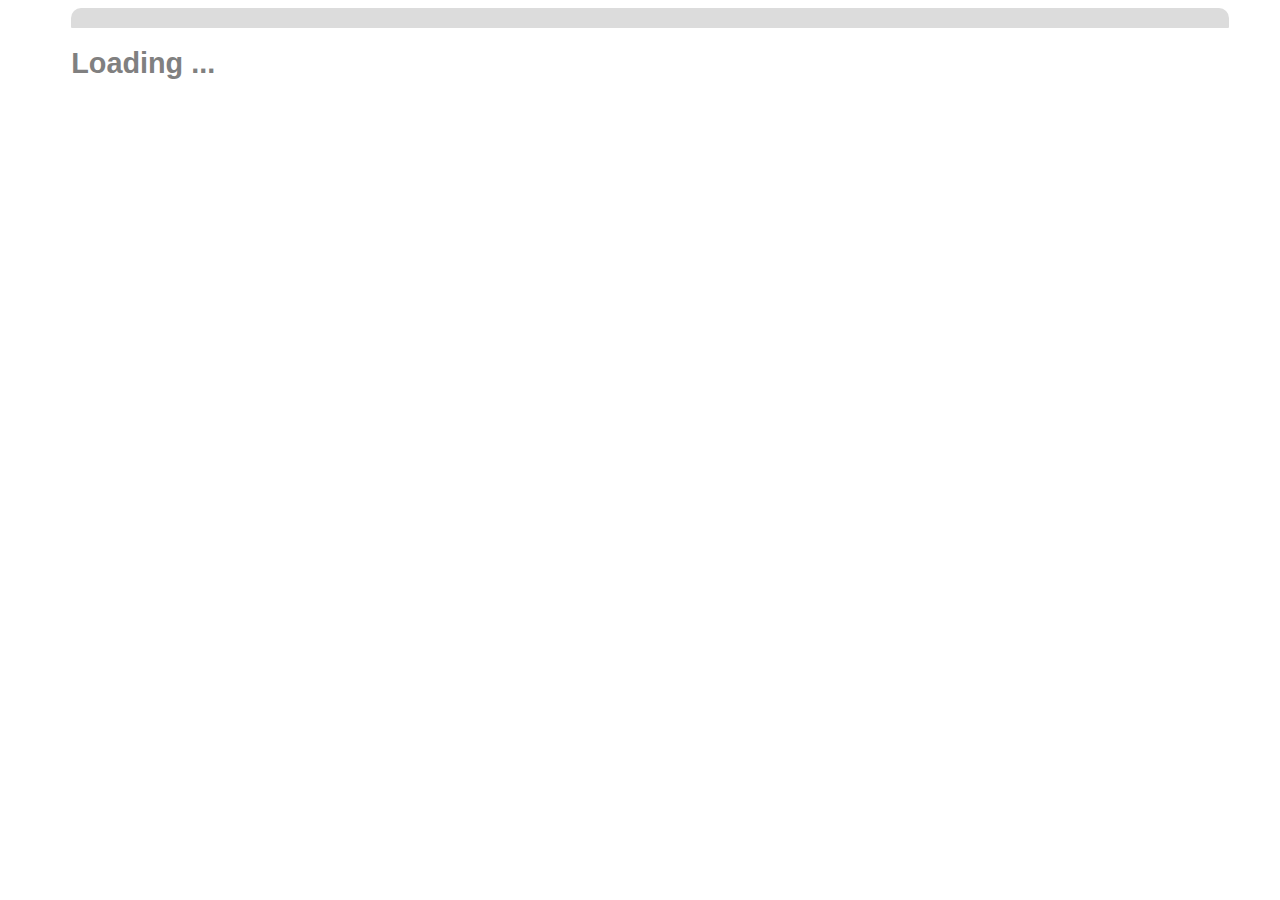
<file: index.html>
<!DOCTYPE html>
<html>
	<head>
		<meta charset="UTF-8">
		<!--kosongkan cache, biar script js update -->
		<!--
		https://stackoverflow.com/questions/49547/how-do-we-control-web-page-caching-across-all-browsers
		-->
        <meta http-equiv="Cache-Control" content="no-cache, no-store, must-revalidate">
        <meta http-equiv="Pragma" content="no-cache">
        <meta http-equiv="Expires" content="0">
        
		<link rel="stylesheet" href="css/style.css">
		<link rel="stylesheet" href="css/desain.css">
		<link rel="stylesheet" href="css/popup.css">
		<link rel="shortcut icon" type="image/x-icon" href="favicon.ico" />
		<title>Akuntansi Online | Rangkaidata.com</title>
	</head>
<body>

	<div id="blog_link" style="text-align:center;padding:5px;display:none;">

	</div>
	
	<div id="demo">
		<div id="menu"></div>
		<div id="sub_menu" style="display:none;"></div>
	
		<main id="main">
			<h1 id="modul">Loading ...</h1>
			<h2 id="metode"></h2>
			<h4 id="msg"></h4>
			<div id="btn"></div>
			<div id="app"></div>
		</main>
    	<div id="blog_footer" style="text-align:center;color:#2F4F4F;display:none;">
		<p>
			<b style="color:green;">Home</b>&nbsp|
			<a href="tutorial.html">Tutorial</a>&nbsp|
			<a href="sample.html">Sample Data</a>&nbsp|
			<a href="screenshot.html">Screenshot</a>&nbsp|
			<a href="https://github.com/rangkaidata">Github</a>&nbsp|
			<a href="https://twitter.com/rangkaidata">Twitter</a>
	    </p>

			<p>&copy;2020 rangkaidata.com</p>
        </div>	
		<!--ini untuk tampilkan form popup-->
		<div id="blank">
			POP UP
			<div id="popup">
				<h1 id="popup_modul"></h1>
				<div id="popup_metode"></div>
				<div id="popup_button"></div>
				<div id="popup_content"></div>
			</div>
		<div>	

	</div>
	
	<script src="js/function.js"></script>
	<script src="js/index.js"></script>
	<script src="js/login.js"></script>
	<script src="js/register.js"></script>
	<script src="js/forgot.js"></script>
	<script src="js/home.js"></script>
	<script src="js/forgot.js"></script>
		
	<script>
	    // just try, masalah cache terkadang engga cukup pakai header :)
	    var d1=new Date();
	    var dNomer=d1.getFullYear()+'-'+d1.getMonth()+'-'+d1.getDate()+'-'+d1.getHours()+'-'+d1.getMinutes();
        
		// https://www.w3schools.com/js/js_performance.asp
		// PENTING!!! agar 'script js' yg tidak digunakan, tidak aktif/diikutkan.
		// hanya 'script js' aktif yg dipanggil.
		window.onload = function() {
			// cek connection 
			/*if(navigator.onLine){
				alert('online');
			} else {
				alert('offline');
			}*/

			var element = document.createElement("script");
			var element2=document.createElement("script");
			var element3=document.createElement("script");
			
			switch (modul_aktif){
			case 'logout':
				element.src = "js/logout.js?n="+dNomer;
				break;
			case 'company':
				element.src = "js/company.js?n="+dNomer;
				element2.src="js/image.js?n="+dNomer;
				element3.src="js/sample_company.js?n="+dNomer;
				break;
			case 'blok':
				element.src = "js/blok.js?n="+dNomer;
				break;
			case 'notes':
				element.src = "js/notes.js?n="+dNomer;
				break;
			case 'default':
				element.src = "js/default.js?n="+dNomer;
				break;
			case 'user_profile':
				element.src = "js/user_profile.js?n="+dNomer;
				element2.src="js/image.js?n="+dNomer;
				break;
			case 'company_profile':
				element.src = "js/company_profile.js?n="+dNomer;
				break;
			case 'accounts':
				element.src = "js/accounts.js?n="+dNomer;
				element2.src= "js/import_data.js?n="+dNomer;
				break;
			case 'manage_users':
				element.src = "js/manage_users.js?n="+dNomer;
				break;
			case 'join_user':
				element.src = "js/join_user.js?n="+dNomer;
				break;
			case 'account_balance':
				element.src = "js/account_opening.js?n="+dNomer;
				element2.src = "js/accounts.js?n="+dNomer;
				break;
			case 'journals':
				element.src = "js/journals.js?n="+dNomer;
				element2.src= "js/account_look.js?n="+dNomer;
				element3.src= "js/import_data.js?n="+dNomer;
				break;
			case 'general_journal':
				element.src= "js/general_journal.js?n="+dNomer;
				break;
			case 'general_ledger':
				element.src= "js/general_ledger.js?n="+dNomer;
				element2.src= "js/account_look.js?n="+dNomer;
				break;
			case 'balance_sheet':
				element.src= "js/balance_sheet.js?n="+dNomer;
				break;
			case 'trial_balance':
				element.src= "js/trial_balance.js?n="+dNomer;
				break;
			case 'income_statement':
				element.src= "js/income_statement.js?n="+dNomer;
				break;
			case 'capital_statement':
				element.src= "js/capital_statement.js?n="+dNomer;
				break;
			case 'closing_date':
				element.src= "js/closing_date.js?n="+dNomer;
				break;
			case 'home':
				element.src = "js/homepage.js?n="+dNomer;
				element2.src="js/image.js?n="+dNomer;
				break;

			default:
			}

			document.body.appendChild(element);
			document.body.appendChild(element2);
			document.body.appendChild(element3);
		};
		loginRead();
	</script>
</body>
</html>
</file>
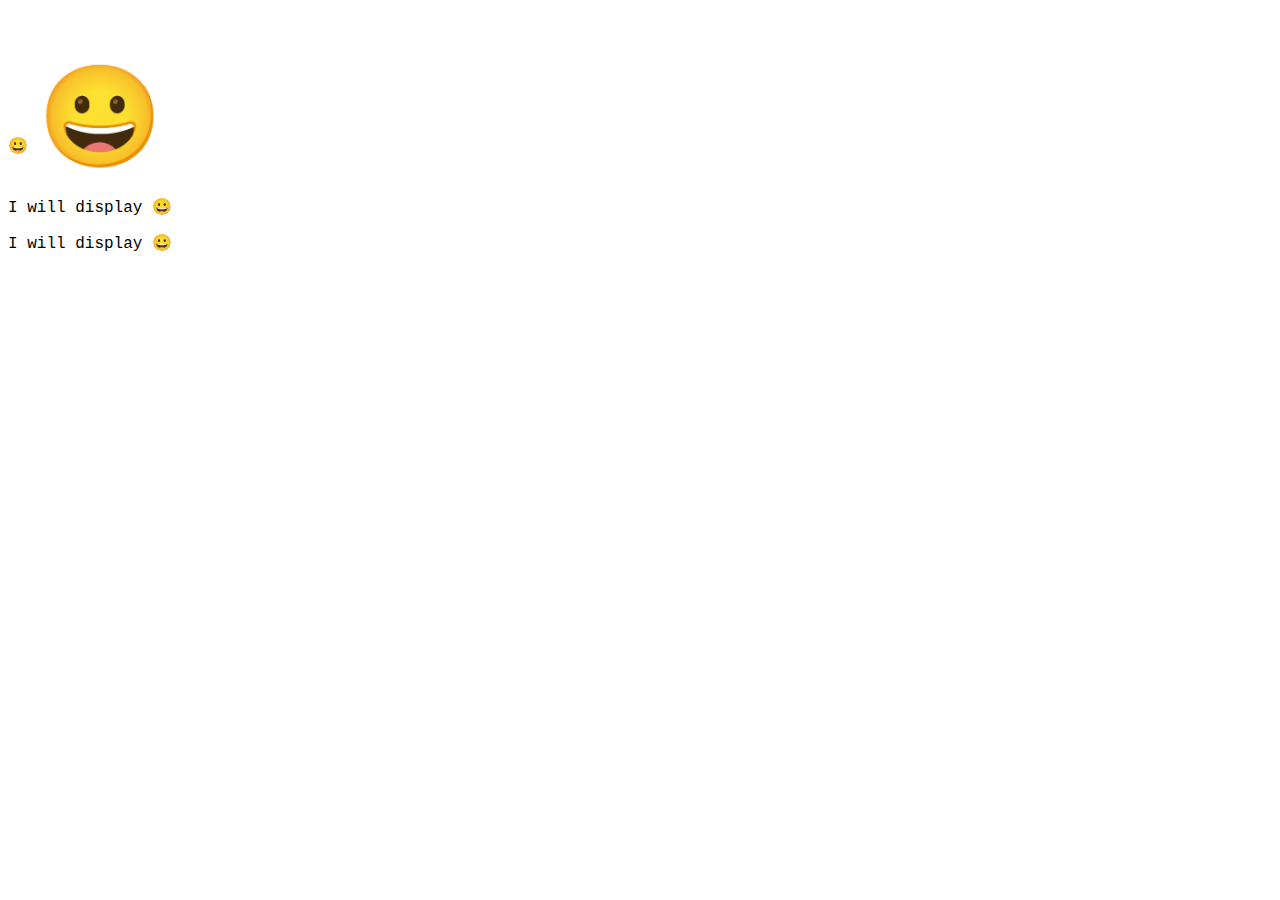
<file: icon.html>
<!DOCTYPE html>
<html>
	<style>
body{
	padding-top:50px;
	font-family:courier;font-size:16px;
}

		</style>
<body>
	&#128512;
<span style='font-size:100px;'>&#128512;</span>
<p>I will display &#128512;</p>
<p>I will display &#x1F600;</p>

</body>
</html>
</file>
<file: css/style.css>
/* App Step 16: account opening  */
body {
	font-family:sans-serif;
	font-size:0.9rem;
}
ul {
  list-style-type: none;
  margin: 0;
  padding:0;
}
li {
	margin:5px;
}
label{
	display:inline-block;
	width:160px;
}
form{
	/*padding:20px;*/
	/*border:2px solid gray;*/
}
div{
	/*padding:5px;*/
	/*border:1px solid gray;*/
	margin:2px;
}
h2,h3,h4,h5,h6{
	margin:1px;
	color:grey;
	margin-top:5px;
}
h1{
	color:grey;
}
td{
	text-align:center;
}
th{
	height:50px;
}
table,th,td{
	border: 1px solid lightgray;
	padding:2px;
}
table{
	border-collapse: collapse;
	width:100%;
}
</file>
<file: css/desain.css>
/* App Step 16: account opening  */

/* image gambar tidak kotak, tapi ada lengkungan disetiap sudut */
img {
	border-radius:10px;
	border:1px solid lightgrey;
}

/* text input bundar, tidak kotak */
input{
	border-radius:30px;
	padding:2px 10px 2px 10px;
	border:1px solid grey;
}

/* text input bundar, tidak kotak */
textarea{
	border-radius:10px;
	padding:10px;
	border:1px solid grey;
}

/* button */
/* untuk hilangkan line focus */
*:focus {outline:none;}
*::-moz-focus-inner {border:0;} /* ini khusus FF */

button{
	border-radius:5px;
	border:1px solid darkgray;
	padding:2px 10px 2px 10px;
	margin:5px 2px 5px 2px;
	color:#000;
	background-color:#DCDCDC;
	cursor:pointer;
}

button:hover{
	background-color:#E8E8E8;
	border:1px solid lightgrey;
}

button:focus{
	outline:none; /*ini penting */
}

button:disabled {
  opacity: 0.6;
  cursor: not-allowed;
}

#menu{
	background-color:#DCDCDC;
	border-radius:10px 10px 1px 1px;
	padding:10px;
	margin:0;
	width:100%;
}
#demo{
	width:90%;
	margin: 0 auto;
}
#main{
	margin:0;
	width:100%;
	margin-bottom:100px;
}

#sub_menu{
	position:absolute;
	width:84%;
	background-color:#FFFAFA;
	padding:0 20px 50px 20px;
	border-radius: 0 0 20px 20px;
	display:none;
	
	box-shadow:0 4px 8px 0 rgba(0,0,0,0.2),0 6px 20px 0 rgba(0,0,0,0.19);
	z-index:100;	
}

#sub_menu_modul{
	background-color:#2F4F4F;
	color:#DCDCDC;
	border-radius:10px;
	padding:5px;
}

#btn_remove, #btn_find{
	border-radius:30px;
}

#btn_remove:after{
	content: " \2715";
}

#btn_search:before{
	content: "\2299 \0020 Search";
}

#btn_create:before{
	content: "\2295 \0020 Create new";
}
#btn_export:before{
	content: "\21C8 \0020 Export";
}

#btn_import:before{
	content: "\21CA \0020 Import";
}

#btn_back:before{
	content: "\2718 \0020 Back";
}

#btn_close:before{
	content: "\2716 \0020 Close";
}

#btn_add:before{
	content: "\2295 \0020 Add row";
}

#btn_save:before{
	content: "\2714 \0020 Save";
}

#btn_change:before{
	content: "\2298 \0020 Change";
}

#btn_delete:before{
	content: "\2297 \0020 Delete";
}

#btn_select:before{
	content: "\2714 \0020";
}

#btn_find:before{
	content: "\279C";
}

#btn_new:before{
	content: "\25FB \0020 New";
}

#btn_continue:before{
	content: "\2714 \0020 Delete";
}

#btn_open:before{
	content: "Open \279C ";
}

#btn_detail:before{
	content: "Show \279C ";
}

#btn_email:before{
	content: "\2709 \0020";
}

#btn_plus:before{
	content: "\2795 \0020";
}

#btn_key:before{
	content: "\26BF \0020";
}

#btn_first:before{
	content: '\22A2';
}

#btn_last:after{
	content: '\22A3';
}

#btn_yes:before{
	content: "\2295 \0020";
}

#btn_no:before{
	content: "\2297 \0020";
}

#btn_import_all:before{
	content: "\21CA \0020";
}

#btn_send:before{
	content: "\272A \0020 Send";
}

#btn_sample:before{
	content: "\272A \0020 Sample Company";
}

#kertas{
    box-shadow:0 4px 8px 0 rgba(0,0,0,0.2),0 6px 20px 0 rgba(0,0,0,0.19);
}

#btn_backup:before{
	content: "\25A4 \0020 Backup Data";
}
</file>
<file: css/popup.css>
/* App Step 17: journal  */
#blank{
	position:fixed;
	top:0;
	left:0;
	width:100%;
	height:100%;
	overflow:auto;
	margin:0;
	background-color:transparent;
	z-index:auto;
	display:none;
	/*background-color:gray;*/
}

#popup{
	height:400px;
	width:760px;
	margin:50px auto;
	background:#FFFAFA;/*snow*/
	box-shadow:0 4px 8px 0 rgba(0,0,0,0.2),0 6px 20px 0 rgba(0,0,0,0.19);
	padding:10px;
	overflow:auto;
	border-radius:15px;
}

#popup_conten{
	height:280px;
	width:750px;
	overflow:auto;
}
</file>
